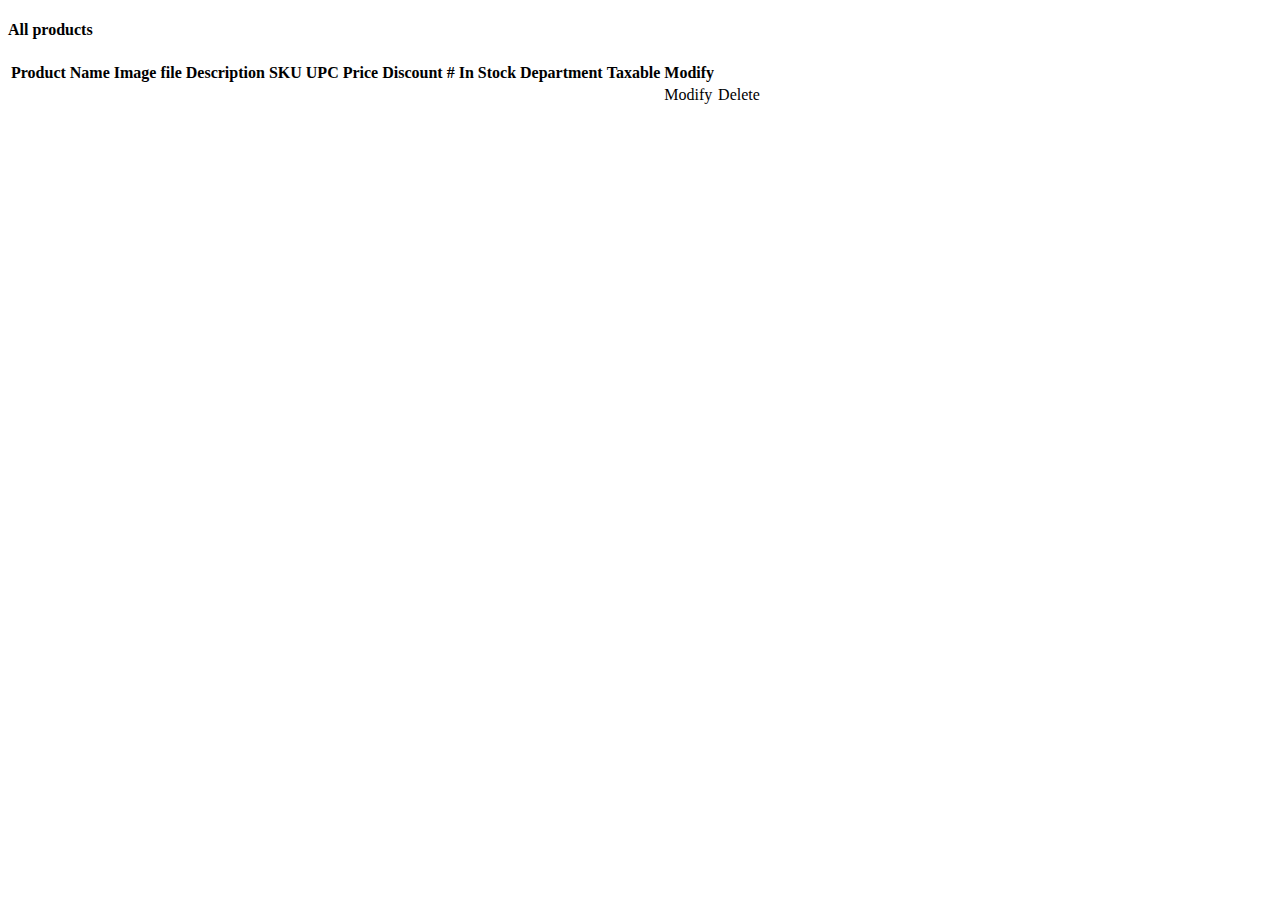
<file: src/main/resources/templates/viewstock.html>
<!DOCTYPE html>
<html lang="en" xmlns:th="http://www.thymeleaf.org">
<head>
    <th:block th:replace="base :: StockWorksHead"/>
    <title>Welcome to StockWorks!</title>
</head>
<body>
<th:block th:replace="base :: StockWorksNav"></th:block>


<div class="container">
    <div class="col-lg-10 col-lg-offset-1">
        <!--<div class="panel panel-default card card-3">-->
            <div class="panel">
            <!--<div class="panel-body">-->
                <caption> <h4><b>All products</b></h4></caption>
                <table class="table table-striped table-bordered">
                    <!--<table class="table">-->
                    <thead>
                    <tr>
                        <th>Product Name</th>
                        <th>Image file</th>
                        <th>Description</th>
                        <th>SKU</th>
                        <th>UPC</th>
                        <th>Price</th>
                        <th>Discount</th>
                        <th># In Stock</th>
                        <th>Department</th>
                        <th>Taxable</th>
                        <th>Modify</th>

                    </tr>
                    </thead>
                    <tbody align="left">
                    <tr th:each="list: ${allProducts}">
                        <td th:text="*{list.p_name}"></td>
                        <td th:text="*{list.p_imgFile}"></td>
                        <td th:text="*{list.p_desc}"></td>
                        <td th:text="*{list.p_sku}"></td>
                        <td th:text="*{list.p_upc}"></td>
                        <td th:text="'$'+${#numbers.formatDecimal(list.p_price,1,'COMMA',2,'POINT')}"></td>
                        <td th:text="*{list.p_discount}+'%'"></td>
                        <td><a th:text="*{list.p_numInStock}" th:href="@{/addstock/{id}(id=${list.p_id})}"></a></td>
                        <td th:text="*{list.p_department}"></td>
                        <td th:text="*{list.taxable} ? 'Yes' : 'No'"></td>
                        <td><a th:href="@{/update/{id}(id=${list.p_id})}">Modify</a></td>
                        <td><a th:href="@{/deleteproduct/{id}(id=${list.p_id})}">Delete</a></td>
                    </tr>
                    </tbody>
                </table>

            </div>
        </div>
    <!--</div>-->
</div>
<th:block th:replace="base :: StockWorksFoot"></th:block>

</body>
</html>
</file>
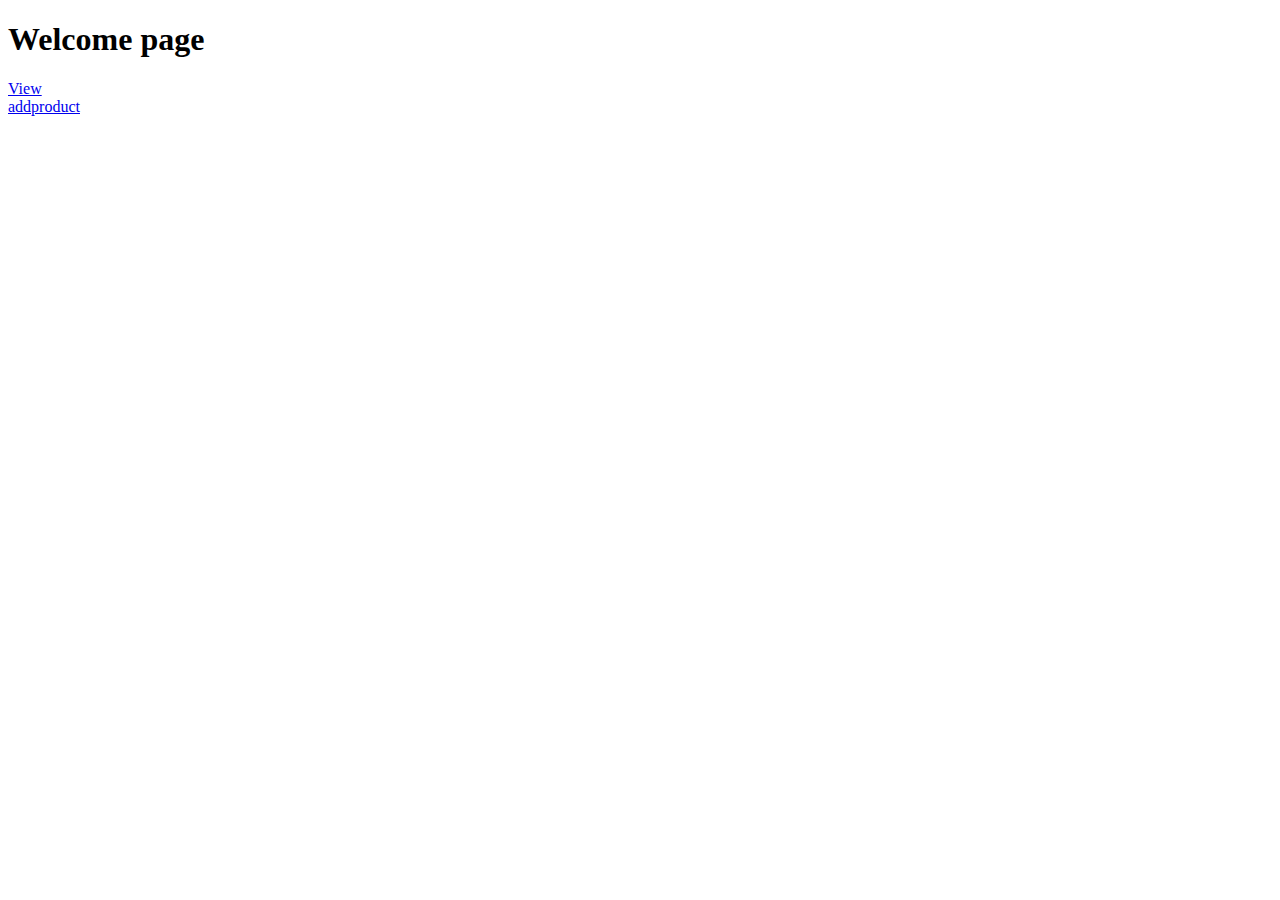
<file: src/main/resources/templates/welcome.html>
<!DOCTYPE html>
<html lang="en" xmlns:th="http://www.thymeleaf.org">
<head>
    <th:block th:replace="/base :: StockWorksHead"/>
    <title>Welcome to StockWorks!</title>
</head>
<body>
<th:block th:replace="/base :: StockWorksNav"></th:block>
<h1>Welcome page</h1>
<a href="/viewstock">View</a><br/>
<a href="/addproduct">addproduct</a>

<th:block th:replace="/base :: StockWorksFoot"></th:block>

</body>
</html>
</file>
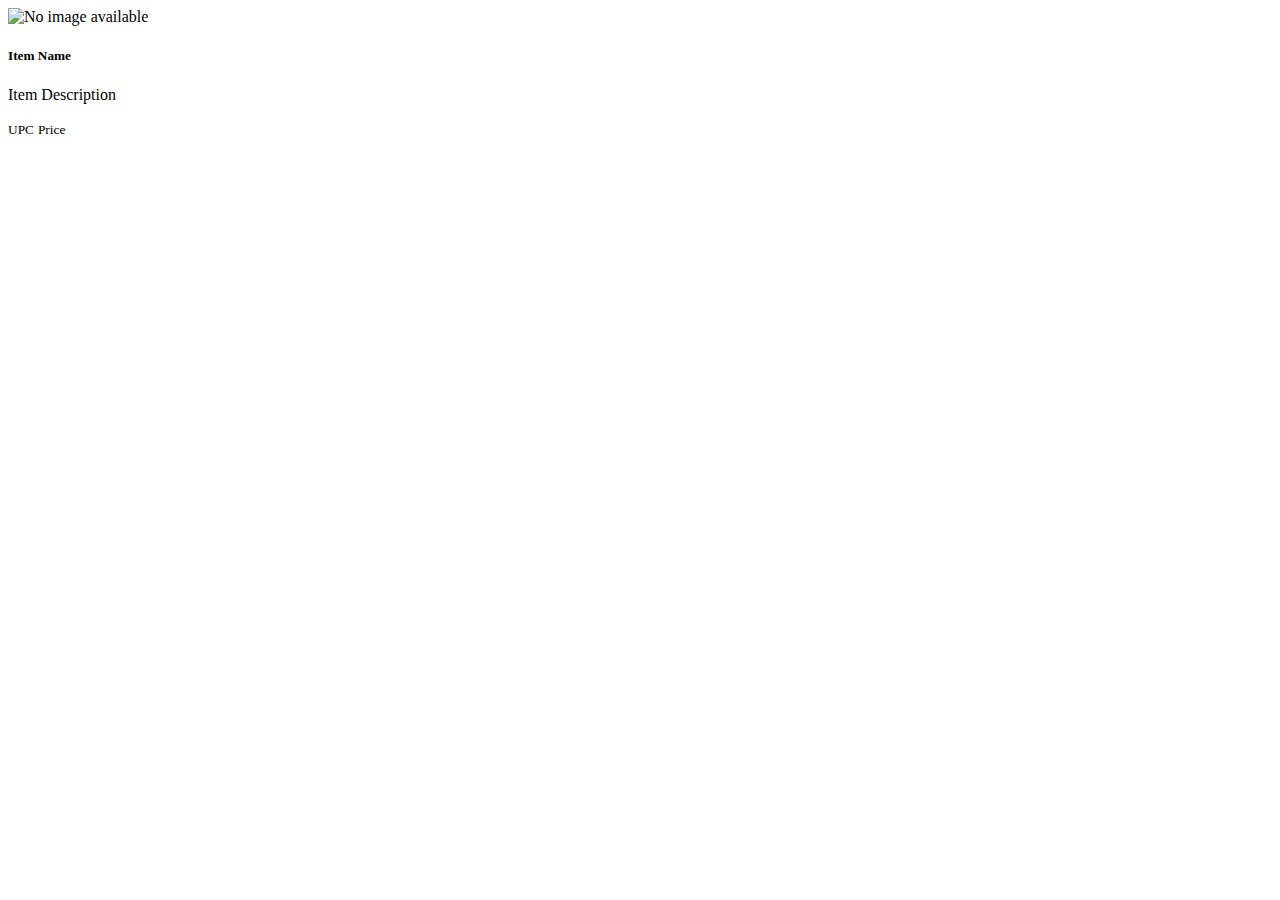
<file: src/main/resources/templates/customerAccess/customerviewstock.html>
<!DOCTYPE html>
<html lang="en" xmlns:th="http://www.thymeleaf.org">
<head>
    <th:block th:replace="base :: StockWorksHead"/>
    <title>Welcome to StockWorks!</title>
</head>
<body>
<th:block th:replace="base :: StockWorksNav"></th:block>

<!--<div class="album py-5 bg-light">-->
    <div class="container">

        <div class="row">
            <div class="col-md-4" th:each="prod: ${products}">

                <div class="card mb-4 shadow-sm">
                    <img class="card-img-top" th:src="${prod.p_imgFile}" alt="No image available"/>
                    <div class="card-body">
                        <h5 class="card-title" th:text="*{prod.p_name}">Item Name</h5>
                        <p class="card-text" th:text="*{prod.p_desc}">Item Description</p>
                        <div class="d-flex justify-content-between align-items-center">
                            <small class="text-muted" th:text="*{prod.p_upc}">UPC</small>
                            <small class="text-muted" th:text="'$'+*{#numbers.formatDecimal(prod.p_price,1,'COMMA',2,'POINT')}">Price</small>
                        </div>
                    </div>
                </div>
            </div>
        </div>
    </div>
<!--</div>-->
<th:block th:replace="base :: StockWorksFoot"></th:block>

</body>
</html>
</file>
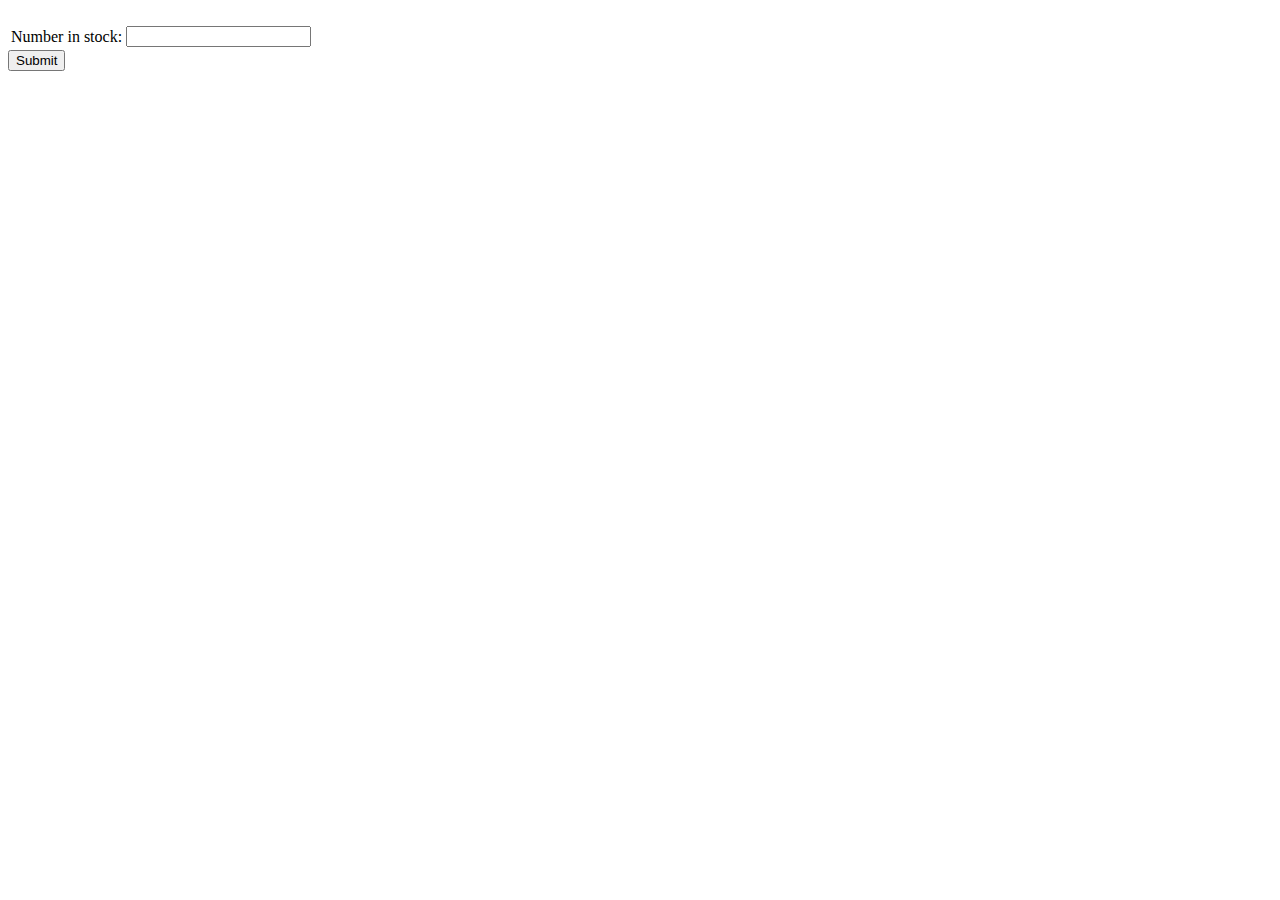
<file: src/main/resources/templates/employeeAccess/addstock.html>
<!DOCTYPE html>
<html lang="en" xmlns:th="http://www.thymeleaf.org">
<head>
    <th:block th:replace="base :: StockWorksHead"/>
    <title>Change stock</title>
</head>
<body>
<th:block th:replace="base :: StockWorksNav"></th:block>

<div class="container">
    <div class="row col-sm justify-content-center">
        <form action="#" th:action="@{/addstock}" th:object="${changeProduct}" method="post">
            <input type="hidden" th:field="*{p_id}"/>
            <h1></h1>
            <table class="table table-striped table-bordered">
            <tr th:text="*{p_name}"></tr>
                <tr>
                    <td><label for="stock">Number in stock:</label></td>
                    <td><input type="number" class="form-control" th:field="*{p_numInStock}" id="stock"/></td>
                    <!--<span th:if="${#fields.hasErrors('p_numInStock')}" th:errors="*{p_numInStock}"></span>-->
                </tr>
            </table>
            <button type="submit" class="btn btn-primary">Submit</button>
        </form>
    </div>
</div>

<th:block th:replace="base :: StockWorksFoot"></th:block>

</body>
</html>
</file>
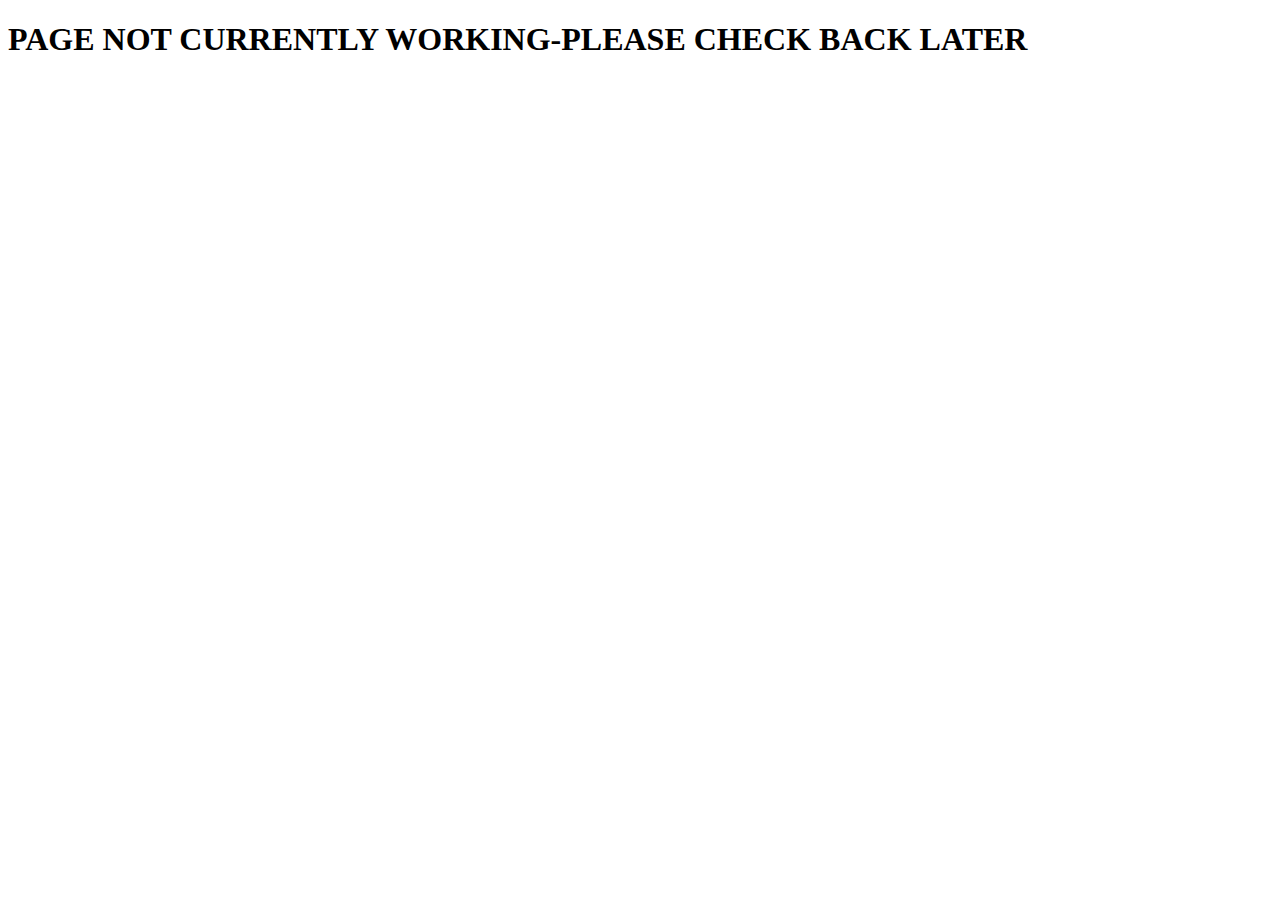
<file: src/main/resources/templates/employeeAccess/addstock2.html>
<!DOCTYPE html>
<html lang="en" xmlns:th="http://www.thymeleaf.org">
<head>
    <th:block th:replace="base :: StockWorksHead"/>
    <title>Change stock</title>
</head>
<body>
<th:block th:replace="base :: StockWorksNav"></th:block>


<div class="container">
<H1>PAGE NOT CURRENTLY WORKING-PLEASE CHECK BACK LATER</H1>
    <div class="row col-sm justify-content-center" >
        <table class="table table-striped table-bordered" >
        <!--<form action="#" th:action="@{/addstock/{id}(id=${item.p_id})}" method="post">-->
            <tr th:each="item: ${allProducts}">
                <td th:text="*{item.p_name}"></td>
                <td th:text="*{item.p_sku}"></td>
                <td th:text="*{item.p_upc}"></td>
                <td th:text="'$'+*{item.p_price}"></td>
                <!--<td><input type="number" class="form-control" th:field="*{item.p_numInStock}" id="stock"/></td>-->
                <td th:text="*{item.p_numInStock}"></td>
                <td th:text="*{item.p_department}"></td>
                <!--<td><button type="submit" class="btn btn-primary">Submit</button></td>-->

            </tr>
        <!--</form>-->
        </table>

    </div>
</div>

<th:block th:replace="base :: StockWorksFoot"></th:block>

</body>
</html>
</file>
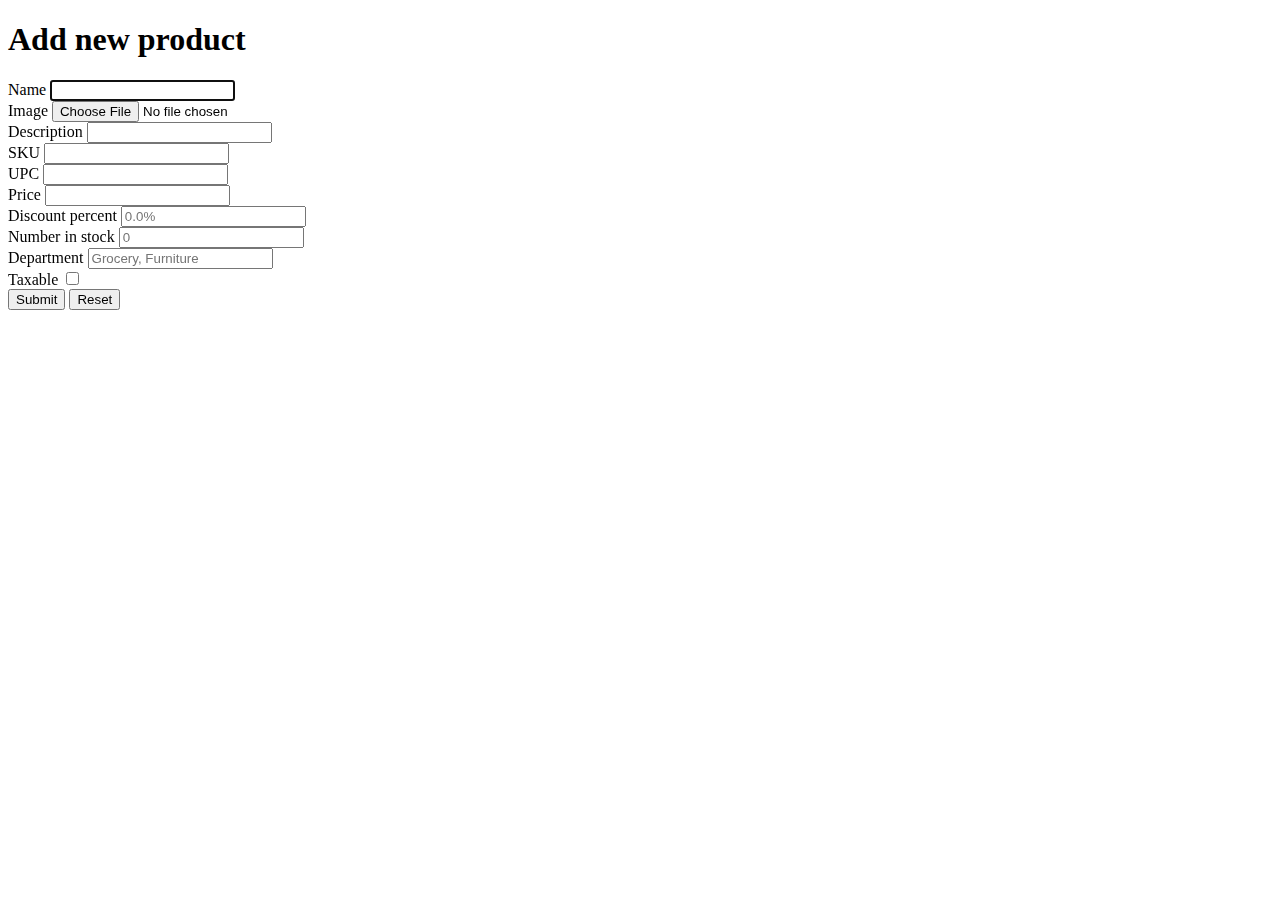
<file: src/main/resources/templates/managerAccess/addproduct.html>
<!DOCTYPE html>
<html lang="en" xmlns:th="http://www.thymeleaf.org">
<head>
    <th:block th:replace="base :: StockWorksHead"/>
    <title>Add Product</title>
</head>
<body>
<th:block th:replace="base :: StockWorksNav"></th:block>

<div class="container">
<div class="row col-sm justify-content-center">
    <form action="#" th:action="@{/addproduct}" th:object="${newProduct}" method="post" enctype="multipart/form-data">
        <input type="hidden" th:field="*{p_id}"/>
        <h1>Add new product</h1>
        <label for="name">Name</label>
        <input type="text" class="form-control" th:field="*{p_name}" id="name" autofocus="autofocus"/>
        <span th:if="${#fields.hasErrors('p_name')}" th:errors="*{p_name}"></span>
        <br/>
        <label for="image">Image</label>
        <input type="file" class="form-control" name="file" id="image" />
        <br/>
        <label for="description">Description</label>
        <input type="text" class="form-control" th:field="*{p_desc}" id="description" />
        <span th:if="${#fields.hasErrors('p_desc')}" th:errors="*{p_desc}"></span>
        <br/>
        <label for="sku">SKU</label>
        <input type="text" class="form-control" th:field="*{p_sku}" id="sku" />
        <span th:if="${#fields.hasErrors('p_sku')}" th:errors="*{p_sku}"></span>
        <br/>
        <label for="upc">UPC</label>
        <input type="text" class="form-control" th:field="*{p_upc}" id="upc" />
        <span th:if="${#fields.hasErrors('p_upc')}" th:errors="*{p_upc}"></span>
        <br/>
        <label for="price">Price</label>
        <input type="number" class="form-control" th:field="*{p_price}" id="price" step="0.01"/>
        <span th:if="${#fields.hasErrors('p_price')}" th:errors="*{p_price}"></span>
        <br/>
        <label for="discount">Discount percent</label>
        <input type="number" class="form-control" th:field="*{p_discount}" id="discount" placeholder="0.0%" step="0.01"/>
        <span th:if="${#fields.hasErrors('p_discount')}" th:errors="*{p_discount}"></span>
        <br/>
        <label for="stock">Number in stock</label>
        <input type="number" class="form-control" th:field="*{p_numInStock}" id="stock" placeholder="0"/>
        <span th:if="${#fields.hasErrors('p_numInStock')}" th:errors="*{p_numInStock}"></span>
        <br/>
        <label for="dept">Department</label>
        <input type="text" class="form-control" th:field="*{p_department}" id="dept" placeholder="Grocery, Furniture"/>
        <span th:if="${#fields.hasErrors('p_department')}" th:errors="*{p_department}"></span>
        <br/>
        <label for="taxable">Taxable </label><input type="checkbox" class="form-control" th:field="*{taxable}" id="taxable" />
        <br/>
        <button type="submit" class="btn btn-primary">Submit</button>  <button type="reset" class="btn btn-primary">Reset</button>
    </form>
</div>
</div>
<th:block th:replace="base :: StockWorksFoot"></th:block>

</body>
</html>
</file>
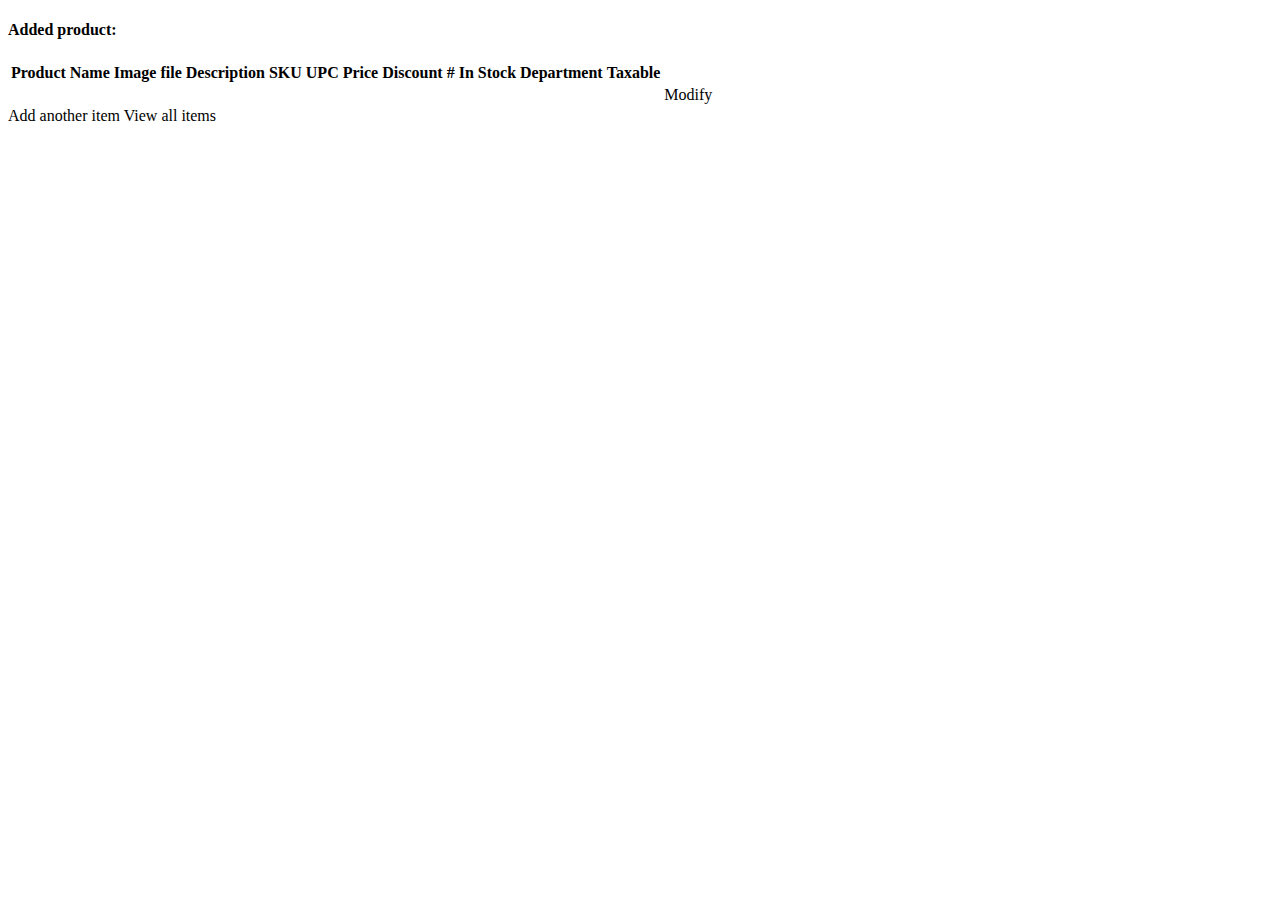
<file: src/main/resources/templates/managerAccess/viewaddedproduct.html>
<!DOCTYPE html>
<html lang="en" xmlns:th="http://www.thymeleaf.org">
<head>
    <th:block th:replace="base :: StockWorksHead"/>
    <title>Welcome to StockWorks!</title>
</head>
<body>
<th:block th:replace="base :: StockWorksNav"></th:block>

<main role="main" class="container">
<h4><b>Added product:</b></h4>
<table class="table table-striped table-bordered">

    <thead>
    <tr>
        <th>Product Name</th>
        <th>Image file</th>
        <th>Description</th>
        <th>SKU</th>
        <th>UPC</th>
        <th>Price</th>
        <th>Discount</th>
        <th># In Stock</th>
        <th>Department</th>
        <th>Taxable</th>

    </tr>
    </thead>
    <tbody align="left">
    <tr th:object="${newProduct}">
        <td th:text="*{p_name}"></td>
        <td th:text="*{p_imgFile}"></td>
        <td th:text="*{p_desc}"></td>
        <td th:text="*{p_sku}"></td>
        <td th:text="*{p_upc}"></td>
        <td th:text="'$'+*{p_price}"></td>
        <td th:text="*{p_discount}+'%'"></td>
        <td th:text="*{p_numInStock}"></td>
        <td th:text="*{p_department}"></td>
        <td th:text="*{taxable} ? 'Yes' : 'No'"></td>
        <td><a th:href="@{/update/{id}(id=*{p_id})}">Modify</a></td>
    </tr>

    </tbody>
</table>
    <a th:href="@{addproduct}">Add another item</a>
    <a th:href="@{viewstock}">View all items</a>
</main>
<th:block th:replace="base :: StockWorksFoot"></th:block>

</body>
</html>
</file>
